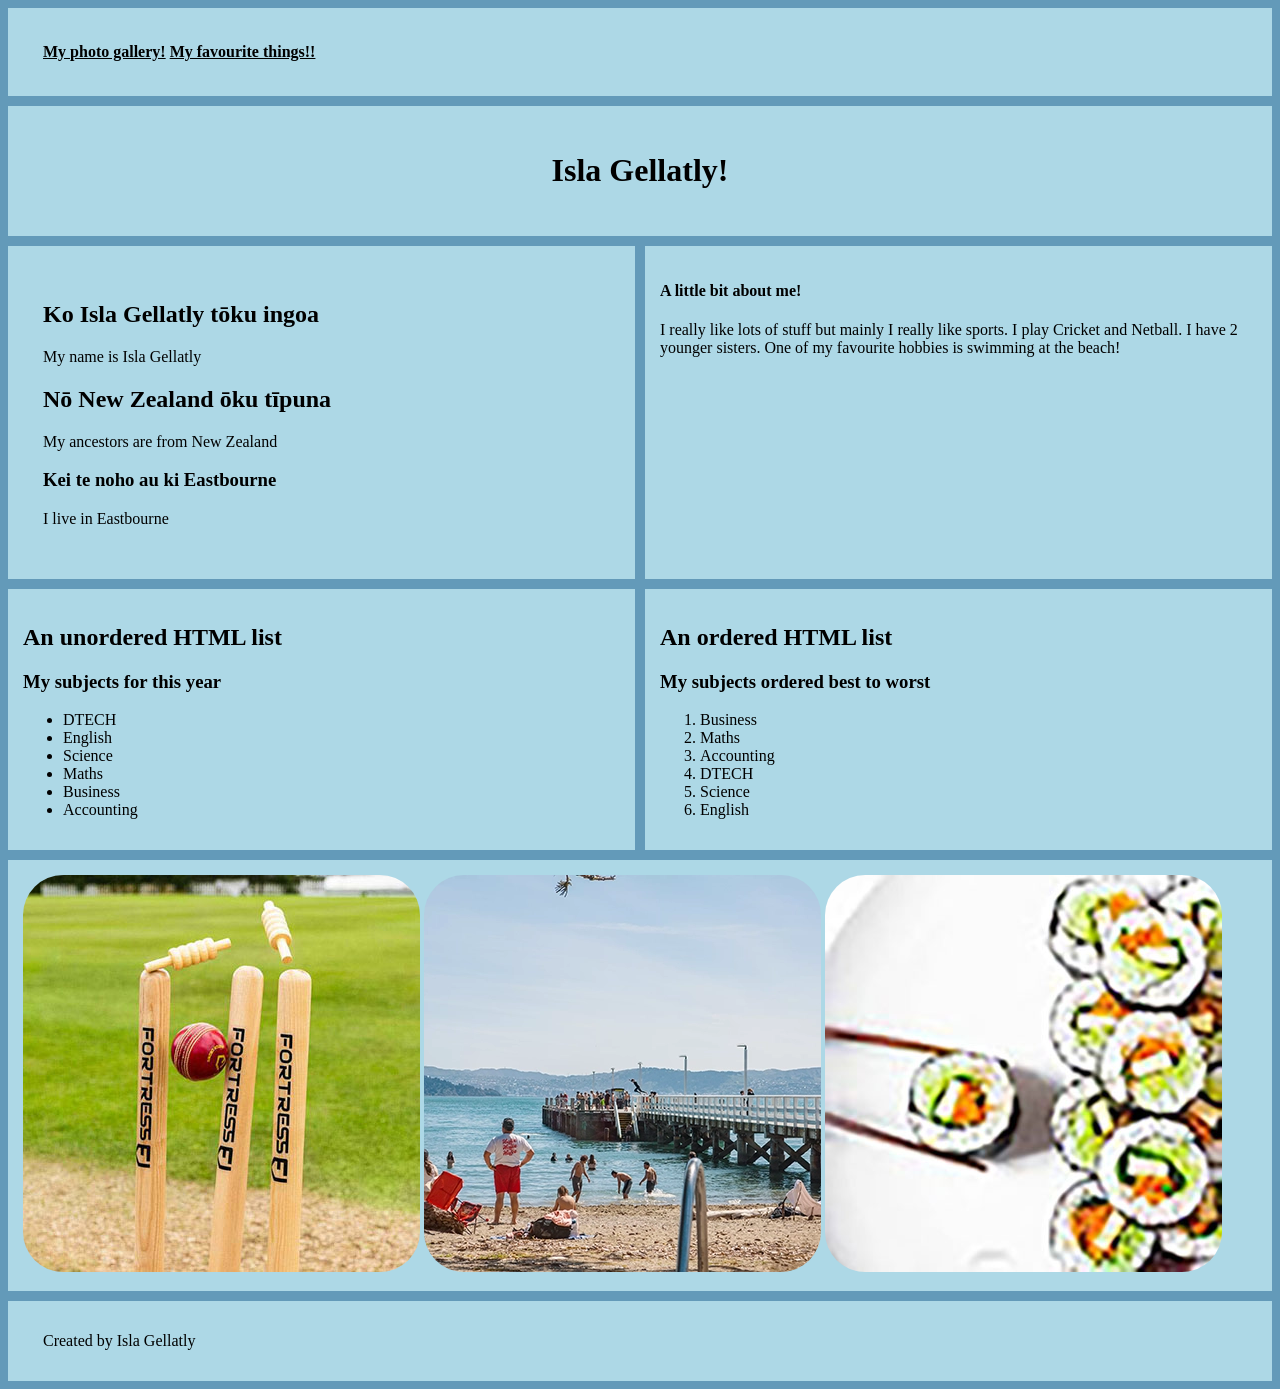
<file: index.html>
<!DOCTYPE html>
<html lang="en">
<head>
<title>My Mihi</title>
<link href="style.css" rel="stylesheet">
<link rel="icon" type="image/png" href="images/favicon.png">
</head>
<body>
<div class="container">
<div class="navbar">
<nav>
<a href="Gallery.html">My photo gallery!</a>
<a href="fav-things.html">My favourite things!!</a>
</nav>
</div>
<div class="header">
<header>
<h1 id="myHeader">Isla Gellatly!</h1>
</header>
</div><main>
<div class="main">
<h2>Ko Isla Gellatly tōku ingoa</h2>
<p>My name is Isla Gellatly</p>
<h2>Nō New Zealand ōku tīpuna</h2>
<p>My ancestors are from New Zealand</p>
<h3>Kei te noho au ki Eastbourne</h3>
<p>I live in Eastbourne</p>
</div>
</main>
<div class="aboutme">
<h4>A little bit about me!</h4>
<p>
I really like lots of stuff but mainly I really like sports. I play Cricket and Netball. I have 2 younger sisters. One of my favourite hobbies is swimming at the beach!
</p>
</div>
<div class="unorderedlist">
<h2>An unordered HTML list</h2>
<h3>My subjects for this year</h3>
<ul>
<li>DTECH</li>
<li>English</li>
<li>Science</li>
<li>Maths</li>
<li>Business</li>
<li>Accounting</li>
</ul>
</div>
<div class="orderedlist">
<h2>An ordered HTML list</h2>
<h3>My subjects ordered best to worst</h3>
<ol>
<li>Business</li>
<li>Maths</li>
<li>Accounting</li>
<li>DTECH</li>
<li>Science</li>
<li>English</li>
</ol>
</div>
<div class="images">
<img src="images/Cricket.jpg" alt="Cricket">
<img src="images/Daysbay.webp" alt="Eastbourne">
<img src="images/sushi.jpg" alt="Sushi">
</div>
<div class="footer">
<footer>
<p>Created by Isla Gellatly</p>
</footer>
</div>
</div>
</body>
</html>
</file>
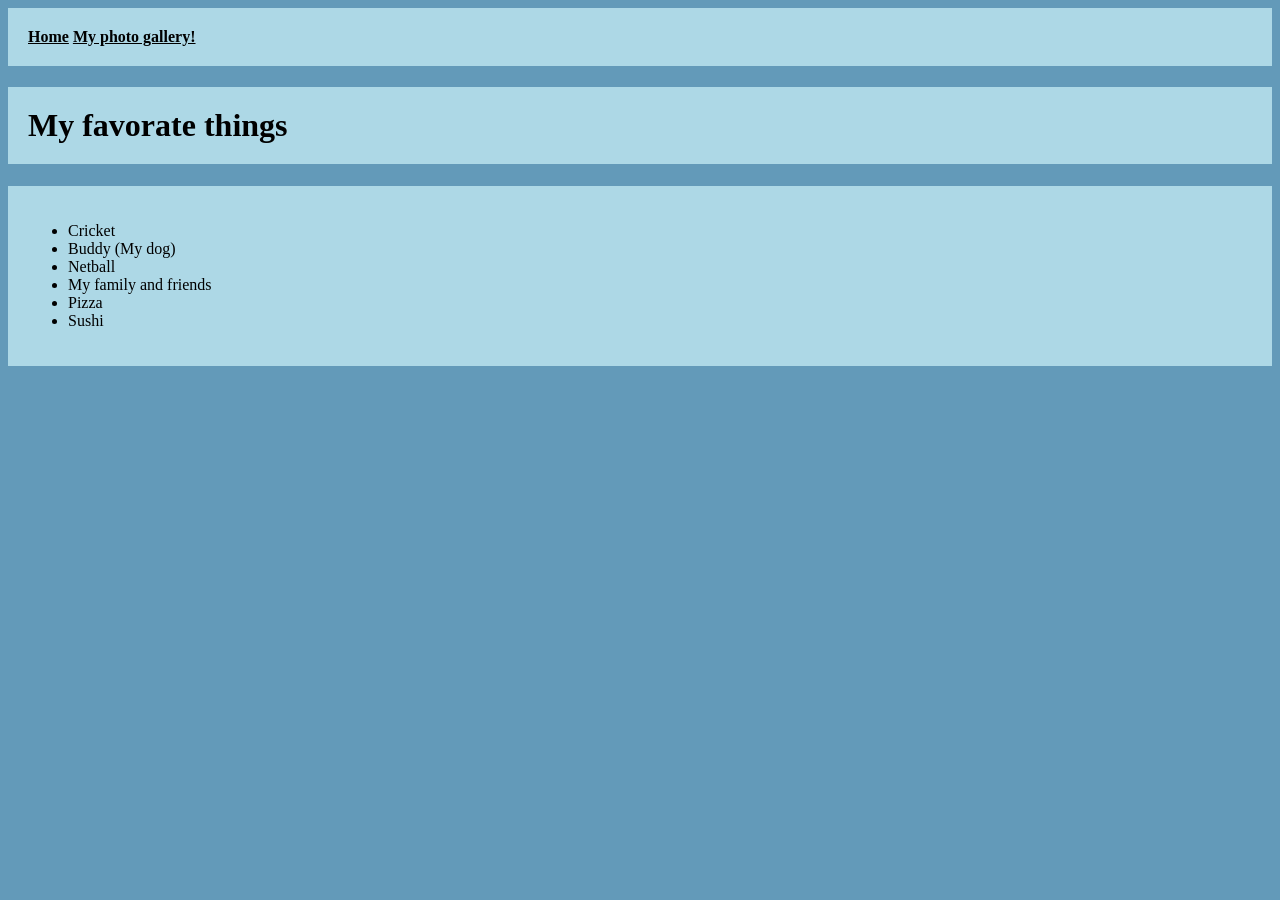
<file: fav-things.html>
<!DOCTYPE html>
<html lang=en> 

<nav>
<a href="index.html">Home</a>
<a href="Gallery.html">My photo gallery!</a>
</nav>

<head>
    <meta charset="UTF-8">
    <title>Favorate things</title>
    <link href="style.css" rel="stylesheet">
</head>
<header>
<h1>My favorate things</h1>
</header>
<main>
<ul>
    <li>Cricket</li>
    <li>Buddy (My dog)</li>
    <li>Netball</li>
    <li>My family and friends</li>
    <li>Pizza</li>
    <li>Sushi</li>
  </ul>
</main>

</html>
</file>
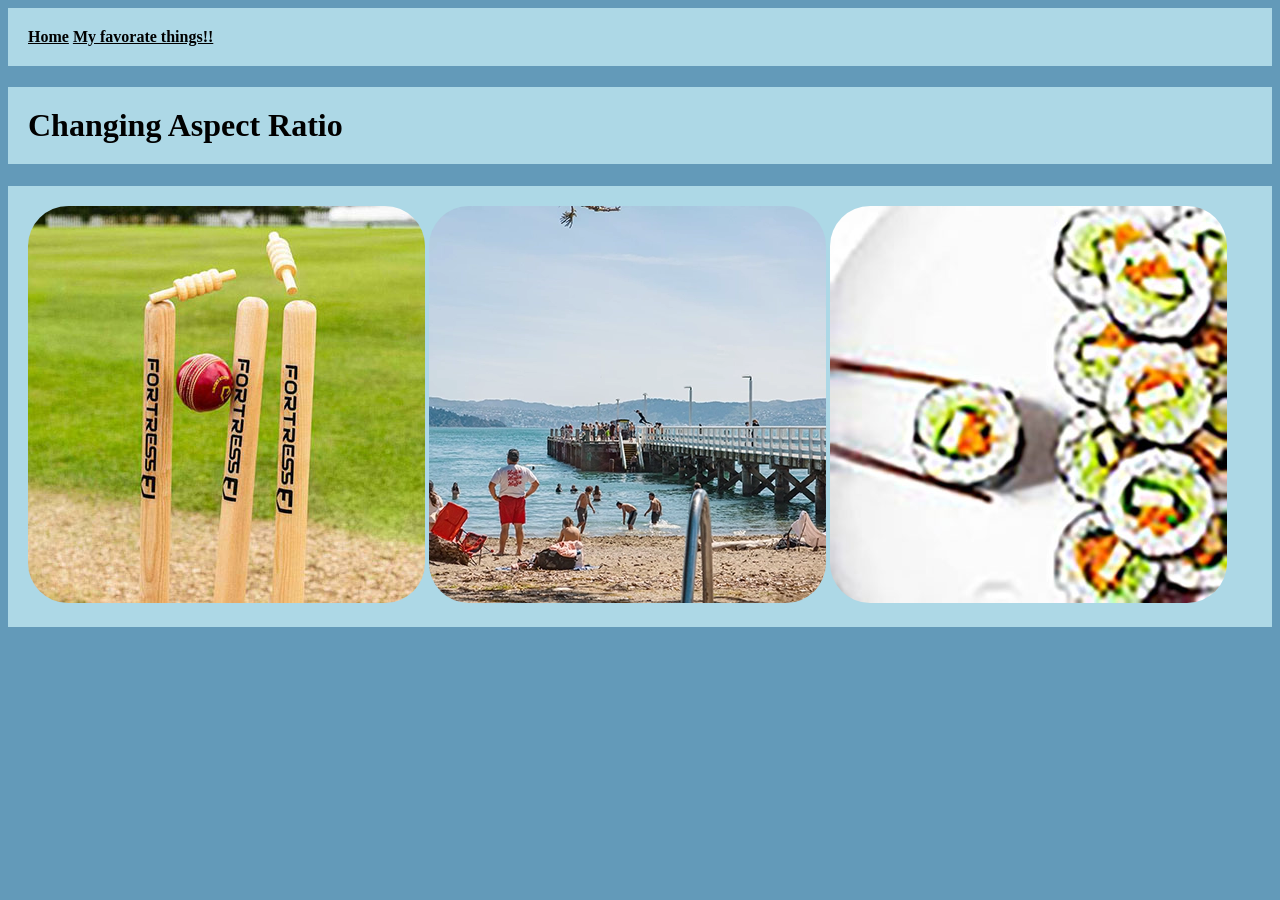
<file: Gallery.html>
<!DOCTYPE html>
<html lang=en> 
<body>
<head>
<meta charset="UTF-8">
<title>Aspect Ratio</title>
<link href="style.css" rel="stylesheet">
</head>
<nav>
<a href="index.html">Home</a>
<a href="fav-things.html">My favorate things!!</a>
</nav>
<header>
<h1>Changing Aspect Ratio</h1>
</header>
<div class="images">
<main>
<img src="images/Cricket.jpg" alt=Cricket!>
<img src="images/Daysbay.webp" alt=Eastbourne!>
<img src="images/sushi.jpg" alt=Sushi!>
</main>
</div>
</body>

</html>
</file>
<file: style.css>
body {
  background-color:rgb(99, 154, 185)
  }

 img {
  border-radius: 40px;
}

nav{ 
  background-color: lightblue;
  padding: 20px;
}

header{
  background-color: lightblue;
}

main{
  background-color: lightblue;
  padding: 20px;
}

h1{
  padding: 20px;
}

footer{
  background-color: lightblue;
  padding-left: 20px;
}

.container {
  display: grid;
  grid-template-columns: 1fr 1fr;
  gap: 10px;
}

.navbar {
  grid-column: 1 / 3; 
}

.header {
  grid-column: 1 / 3; 
}

.footer {
  grid-column: 1 / 3; 
}

.images {
  grid-column: 1 / 3; 
}

.container div {
  background-color: lightblue;
  padding: 15px;
}

#myHeader{
  text-align: center;
  background-color: lightblue;
  padding: 10px;
}

a {
  color: rgb(0,0,0);
  font-weight: bold;
}
</file>
